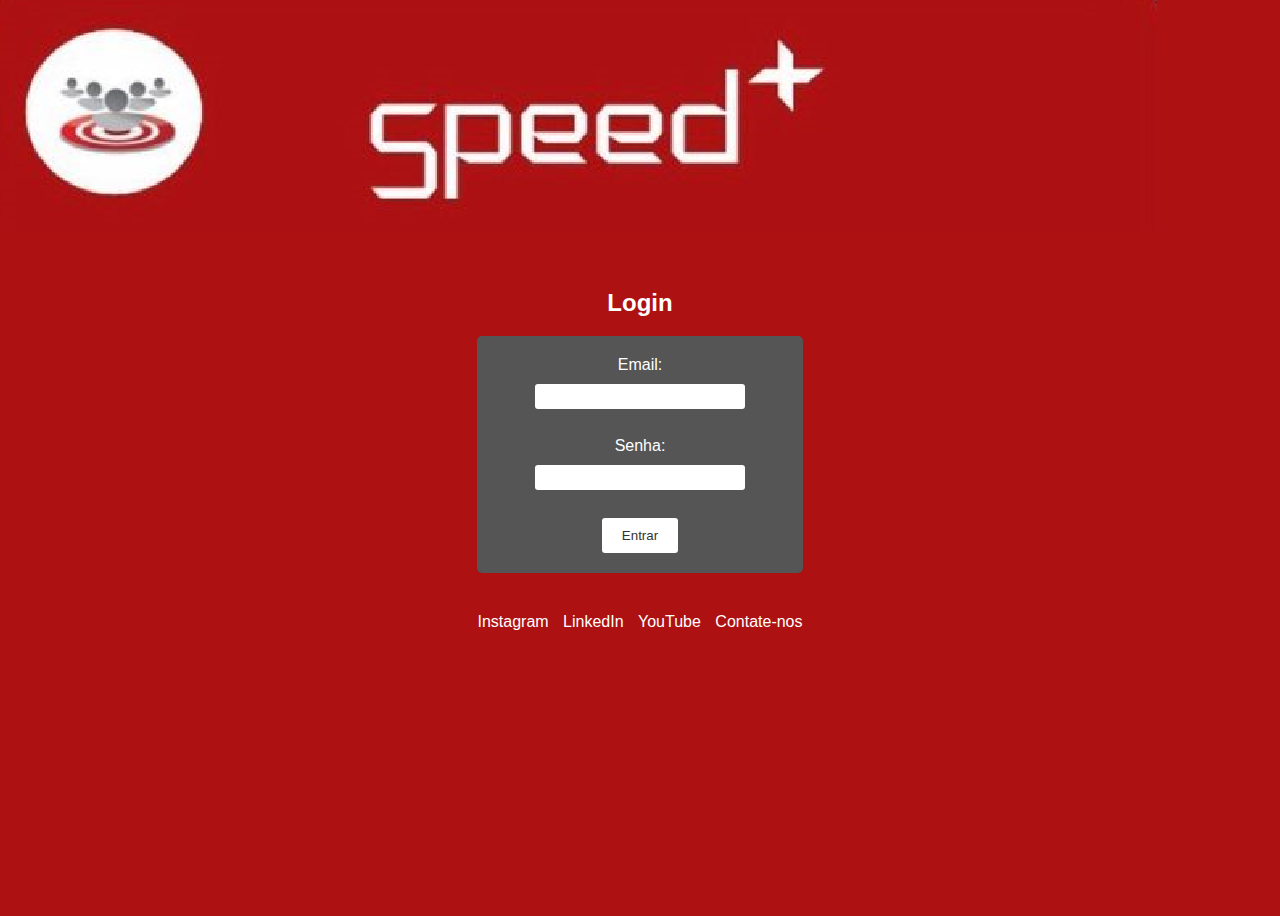
<file: index.html>
<!DOCTYPE html>
<html>
<head>
  <title>Login</title>
  <link rel="stylesheet" type="text/css" href="./CSS/lstilo.css">
  <link rel="icon" href="./img/speed.PNG" type="image/x-icon">
  <script src="./JS/main.js"> </script>
</head>

<body>
  <div class="container">
    <h2>Login</h2>
    <form>
      <label for="email">Email:</label>
      <input type="email" id="email" required><br><br>

      <label for="senha">Senha:</label>
      <input type="password" id="senha" required><br><br>

      <button type="button" onclick="login()">Entrar</button>
    </form>

    <footer>
      <ul class="footer-links">
        <li><a href="https://www.instagram.com/speedmais/">Instagram</a></li>
        <li><a href="https://www.linkedin.com/company/speedmais-solu%C3%A7%C3%B5es-ltda/mycompany/">LinkedIn</a></li>
        <li><a href="https://www.youtube.com">YouTube</a></li>
        <li><a href="https://www.speedmais.com.br/">Contate-nos</a></li>
      </ul>
    </footer>
  </div>

  <!-- Balão de mensagem de erro -->
  <div id="balao-erro" class="balao balao-erro"></div>

  <!-- Balão de mensagem de sucesso -->
  <div id="balao-sucesso" class="balao balao-sucesso"></div>

</body>
</html>
</file>
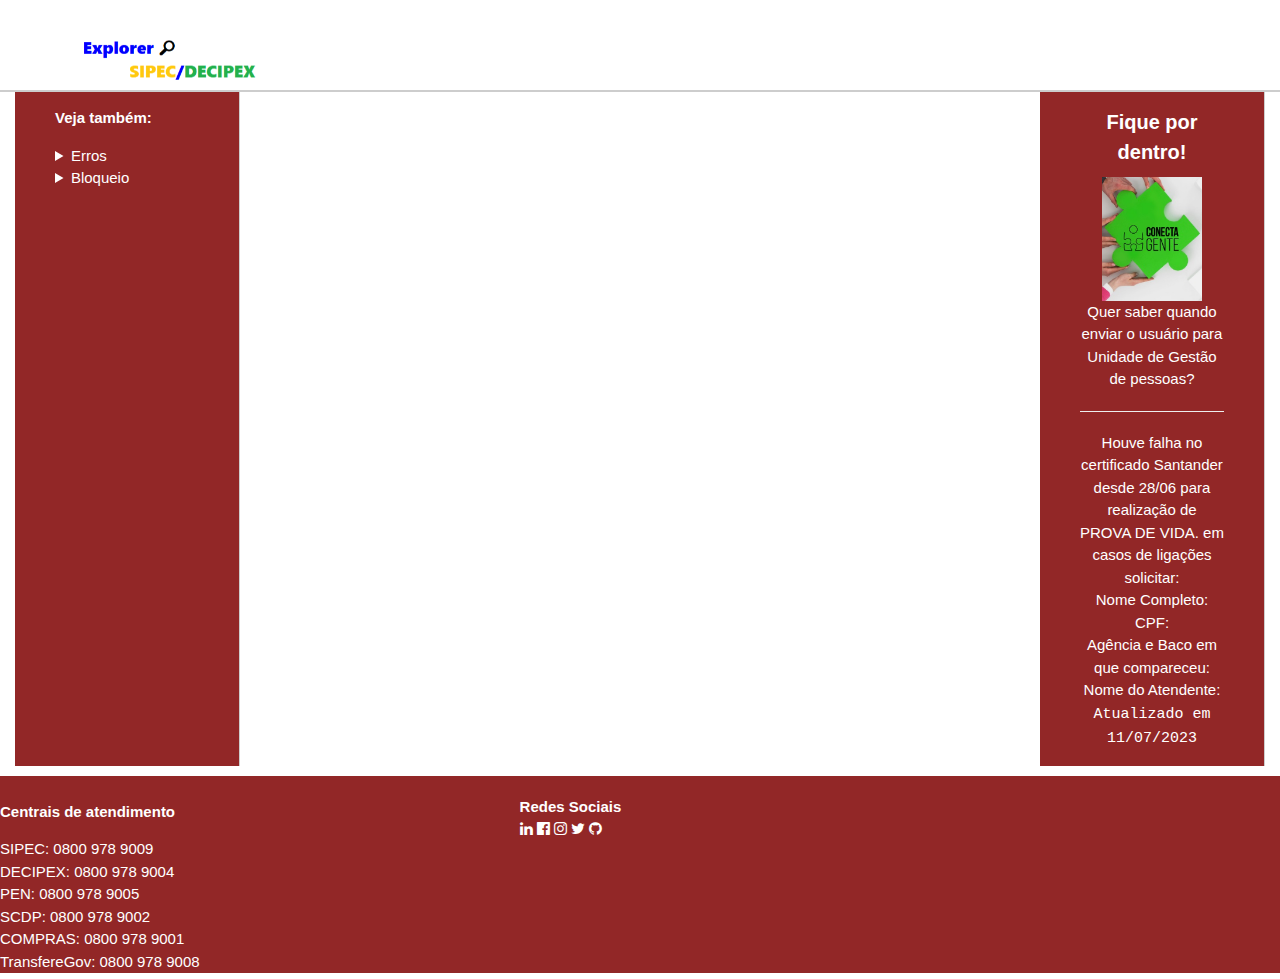
<file: erro.html>
<!DOCTYPE html>
<html lang="pt-br">
<head>
    <meta charset="UTF-8">
    <meta name="viewport" content="width=device-width, initial-scale=1.0">
    <link rel="stylesheet" href="https://www.w3schools.com/w3css/4/w3.css">
    <link rel='stylesheet' href='https://fonts.googleapis.com/css?family=Roboto'>
    <link rel="stylesheet" href="https://cdnjs.cloudflare.com/ajax/libs/font-awesome/4.7.0/css/font-awesome.min.css">
    <link rel="icon" href="./img/speed.png" type="image/x-icon">
    <link rel="stylesheet" href="./CSS/main.css">
    <script src="./JS/select.js"></script>
    <title>Erros Explorer SIPEC/DECIPEX</title>

</head>
<body>
    <div class="logo">
        <figure>
            <a href="explorer.html">
              <img class="log" src="./img/logo.PNG" alt="Exprorer sipec/decipex">
            </a>
    </figure>
    </div>

    <div class="bar"></div>

<div class="content">
    <div class="sidebar">
        <menu>
          <p><strong>Veja também:</strong></p>
          <details>
            <summary>Erros</summary>
            <ol id="errosList">
              <li><a href="#" onclick="showErrorText('erroValidacao')">Erro na Validação cadastral</a></li>
              <li><a href="#" onclick="showErrorText('erroCertificado')">Erro no Certificado digital</a></li>
              <li><a href="#" onclick="showErrorText('erroCentral')">Erro ao acessar a Central Sipec</a></li>
              <li><a href="#" onclick="showErrorText('erroface')">Reconhecimento facial inválido</a></li>
              <li><a href="#" onclick="showErrorText('corraca')">validação cadastral não aparece cor e raça</a></li>
              <li><a href="#" onclick="showErrorText('Oportunidades')">Sougov - Oportunidades erro não consegue se cadastrar a vaga</a></li>
              <li><a href="#" onclick="showErrorText('cod')">Não recebeu o Código de Verificação de Duas Etapas</a></li>
            </ol>
          </details>
          <details>
            <summary>Bloqueio</summary>
            <ol id="errosList">
              <li><a href="#" onclick="showErrorText('acessonegado')">Acesso Negado SIGEPE</a></li>
              <li><a href="#" onclick="showErrorText('bloqueiosougov')">Bloqueio de senha Sougov</a></li>
              <li><a href="#" onclick="showErrorText('credencial')">Recuperar credenciais de Certificado digital</a></li>
            </ol>
          </details>
        </menu>
      </div>
      
    <!-- campo textos scripts que os colaboradores devem usar atrelado ao menu-->

      <main class="main">
        <!--erro-->
        <div id="erroValidacao" style="display: none;">
          <h2>Erro na Validação cadastral</h2>
          <p>Prezado(a), Usuário(a)</p>

          <p>sua solicitação foi analisada. Siga os seguintes passos:</p>
            
          <p>Erro na validação cadastral: usuário deverá deslogar e logar novamente do SOUGOV.BR</p>
            
            Estamos cientes de que há uma grande demanda de log e isso tem impactado o desempenho do sistema. Queremos assegurar a todos que estamos trabalhando diligentemente para resolver essa questão e melhorar a velocidade de resposta. Agradecemos sua compreensão e paciência enquanto trabalhamos para otimizar o SOUGOV e oferecer a melhor experiência possível.<br>
            
             <p>Atenciosamente,
            Equipe suporte técnico.</p>
        </div>
      
        <div id="erroCertificado" style="display: none;">
          <h2>Erro no Certificado digital</h2>
          <img src="./img/errodig1.png">
          <img src="./img/errodig2.png">
        <p>Antes de seguir com script orientar usuário:</p>

        <p> I.Realizar limpeza de cache, <br>
            II. Desinstalar o app <br>
            III. Reiniciar o celular  <br>
            IV. Instalar novamente.</p>
            
        <h4>Prezado(a), Usuário(a)</h4>
            
            Sua Solicitação foi analisada.<br>
            
            O erro no certificado  digital  foi resolvido.<br>
            
            Em caso de erro orientar cadastrar  outra demanda no Atendimento Órgão.<br>
        <p>
            Atenciosamente,<br>
            Equipe de suporte tecnico.</p>
        </div>
      
        <div id="erroCentral" style="display: none;">
          <h2>Erro ao acessar a Central Sipec</h2>
        <p>Prezado(a), Usuário(a)</p><br>

        <p>sua solicitação foi analisada. Siga os seguintes passos:<br></p>

            Seus dados (Nome Completo, Cpf, E-mail informados em ligação) foram encaminhados ao setor de TI responsável pela Central Sipec. Pedimos que aguarde 24H para que o setor possa entrar em contato como proceder à sua solicitação.
        <p>
            Atenciosamente,<br>
            Equipe suporte técnico.</p>
        </div>

        <div id="erroface" style="display: none;">
            <h2>Reconhecimento facial inválido</h2>
            <p>Prezado(a), Usuário(a)</p>

            <p> sua solicitação foi analisada. Siga os seguintes passos:</p>
            
            <p>Seu reconhecimento facial pode ser inválido por diferentes razões. O aplicativo gov.br faz a leitura da sua foto e sua biometria facial e encaminha esses dados biométricos para as bases da Justiça Eleitoral ou do Denatran para comparação.</p>
            
            <p>Se a foto e biometria facial enviadas não baterem com os seus dados que constam nessas bases, dentro dos parâmetros mínimos de “acurácia” (semelhança entre os dados comparados), seu reconhecimento facial é considerado inválido. Nesse caso, você não pode utilizar a opção de reconhecimento facial para criação da conta gov.br.</p>
            
            <p> O reconhecimento facial também pode ser inválido por motivos relacionados à qualidade da sua foto, quando você está em um ambiente escuro ou com objetos cobrindo seu rosto, ou aspectos da sua biometria facial que diferem da base de dados.</p>
            
            <p>Mas não se preocupe, se o seu reconhecimento facial for inválido, você pode criar sua conta gov.br de outras formas, ao clicar em “Tentar de outra forma”.</p>  </p>
            
            Atenciosamente,<br>
            Equipe suporte técnico.
          </div>

          <div id="corraca" style="display: none;">
            <h2>Validação cadastral não aparece cor e raça</h2>
            <p></p> Prezado(a), Usuário(a)</p>

            <p>Sua Solicitação foi analisada.</p>

            <p>As opções de raça-cor foram determinadas com base nas 05 opções de características da população brasileira elencadas pelo IBGE.</p>

            <p>Atenciosamente,<br>
            Equipe de suporte tecnico.</p>
          </div>
          <div id="Oportunidades" style="display: none;">
            <h2>Bloqueio de senha Sougov</h2>
            <p>Prezado usuário (a):</p>

            <p>Segue o link com mais informações sobre currículo e oportunidades.</p>
            
            <p>https://www.gov.br/servidor/pt-br/sipec/conectagente/sougov-br-modulo-curriculo-e-oportunidades </p>
            
            <p>É necessário que faça a abertura de chamado, direcionando ao nível 3, para solicitar regularização da inconsistência informada pela abertura do chamado.</p> 
            
            <p>Segue o link referente o manual central SIPEC e envio do tutorial.<br>
                https://www.gov.br/servidor/pt-br/canais_atendimento/central-sipec/manual_central-sipec-1.pdf/view</p>
            
            0800 978 9009 ou acesse a página do SIPEC – www.gov.br/servidor/pt-br/canais_atendimento/central-sipec
            <p>Atenciosamente,<br>
            Equipe de suporte tecnico.</p>
          </div>
          <div id="cod" style="display: none;">
            <h2>Não recebeu o Código de Verificação de Duas Etapas</h2>
            
            <p>Prezado usuário (a):</p> 

            <p>sua solicitação foi analisada. Siga os seguintes passos:</p>
            
            <p>No momento da assinatura eletrônica de um documento no gov.br, o código de acesso será gerado de uma das seguintes formas:</p>
            
            <p>- Caso já tenha feito login no aplicativo gov.br, o código será gerado dentro do próprio aplicativo como uma notificação push em seu celular (não se trata de SMS). Se não tiver identificado o código, confira se todas as notificações estão liberadas em seu dispositivo.</p>
            
            <p> - Caso ainda não tenha feito login no aplicativo gov.br, o código será enviado por SMS. Se não tiver identificado o código, confira se o número de telefone cadastrado em sua conta gov.br está correto, se o sinal da operadora telefônica está adequado, se possui o serviço de envio de mensagens ativo em seu plano de telefonia e se existem créditos, quando aplicável.</p>
            
            <p> Você pode acessar o aplicativo gov.br em seu dispositivo móvel a qualquer momento para que o código de acesso seja gerado como uma notificação push. Da mesma forma, você pode sair da sessão logada do aplicativo em Menu > Sair, para que o código seja enviado por SMS</p>
            

            <p>Atenciosamente,<br>
            Equipe de suporte tecnico.</p>
          </div>


            <!--erro-->
            <!--Bloqueio-->

          <div id="acessonegado" style="display: none;">
            <h2>Acesso Negado SIGEPE</h2>
            <p>Prezado(a), Usuário(a)</p>

            <p>sua solicitação foi analisada.</p>

            <p>Para esclarecimento sobre o assunto entre em contato com a Unidade de Gestão de Pessoas do seu órgão de vinculação. Caso não saiba a sua, segue o link:<br>

                https://www.gov.br/servidor/pt-br/acesso-a-informacao/faq/sou-gov.br/7-localizar-unidade-de-gestao-de-pessoas/2022-localizar-unidade-de-gestao-de-pessoas</p> 

            <p>Atenciosamente,<br>
                Equipe suporte técnico.</p>
          </div>
          <div id="bloqueiosougov" style="display: none;">
            <h2>Bloqueio de senha Sougov</h2>
            <p>Prezado(a), Usuário(a)</p>

            <p>sua solicitação foi analisada.</p>

            <p>Para prosseguir com sua solicitação de Bloqueio de Senha click no link abaixo e siga as instruções:<br>

                https://www.gov.br/governodigital/pt-br/atendimento-gov.br/duvidas-nos-dados-cadastrais/nao-alterei-meus-dados-cadastrais/solicitar-o-bloqueio-da-minha-conta-gov.br</p> 

            <p>Atenciosamente,<br>
                Equipe suporte técnico.</p>
          </div>
          <div id="credencial" style="display: none;">
            <img src="./img/credencial.png">
            <h2>Recuperar credenciais de Certificado digital</h2>
            <p>Prezado(a), Usuário(a)</p>

            <p>Sua Solicitação foi analisada.</p>
            
            
            <p>Para prosseguir com sua solicitação de Recuperação de Credenciais do Certificado digital  click no link abaixo e siga as instruções:</p>
            
            <p>https://www.gov.br/servidor/pt-br/acesso-a-informacao/faq/como-recuperar-as-credenciais-do-seu-certificado-digital</p>
            
            <p>Atenciosamente,<br>
                Equipe suporte técnico.</p>
          </div>
<!--Bloqueio-->

      </main>



<div class="anchors">
  <figure>
    <h4><strong>Fique por dentro!</strong></h4>
    <a href="gestao.html">
    <img class="gestao" src="./img/gestao.PNG"></a>
    <figcaption>Quer saber quando enviar o usuário para Unidade de Gestão de pessoas?</figcaption>
    <a href="https://www.gov.br/servidor/pt-br/acesso-a-informacao/servidor/decipex/alerta-de-seguranca-a-aposentados-e-pensionistas"></a>
    <hr>
    Houve falha no certificado Santander desde 28/06 para realização de PROVA DE VIDA. em casos de ligações solicitar:<br>
    Nome Completo:<br>
    CPF:<br>
    Agência e Baco em que compareceu:<br>
    Nome do Atendente: <br>
    <kbd>Atualizado em 11/07/2023</kbd>
</figure>

</div>
</div>
</div>

<footer>
    <div class="fot">
      <p><strong> Centrais de atendimento</strong></p>
        <li>SIPEC: 0800 978 9009</li>
        <li>DECIPEX: 0800 978 9004</li>
        <li>PEN: 0800 978 9005</li>
        <li>SCDP: 0800 978 9002</li>
        <li>COMPRAS: 0800 978 9001</li>
        <li>TransfereGov: 0800 978 9008</li>
    </div>

    <div class="rede">
        <strong>Redes Sociais</strong><br>
        <a href="https://www.linkedin.com/company/speedmais-solu%C3%A7%C3%B5es-ltda/mycompany/" target="_blank"><i class="fa fa-linkedin w3-hover-opacity"></i></a>
        <a href="https://www.facebook.com/speedcallcenter/?locale=pt_BR" target="_blank"><i class="fa fa-facebook-official w3-hover-opacity"></i></a>
        <a href="https://www.instagram.com/speedmais/" target="_blank"><i class="fa fa-instagram w3-hover-opacity"></i></a>
        <a href="https://www.speedmais.com.br/" target="_blank"><i class="fa fa-twitter w3-hover-opacity"></i></a>
        <a href="https://github.com/danrleisnob" target="_blank"><i class="fa fa-github w3-hover-opacity"></i></a>
    </div>  
</footer>

</body>
</html>
</file>
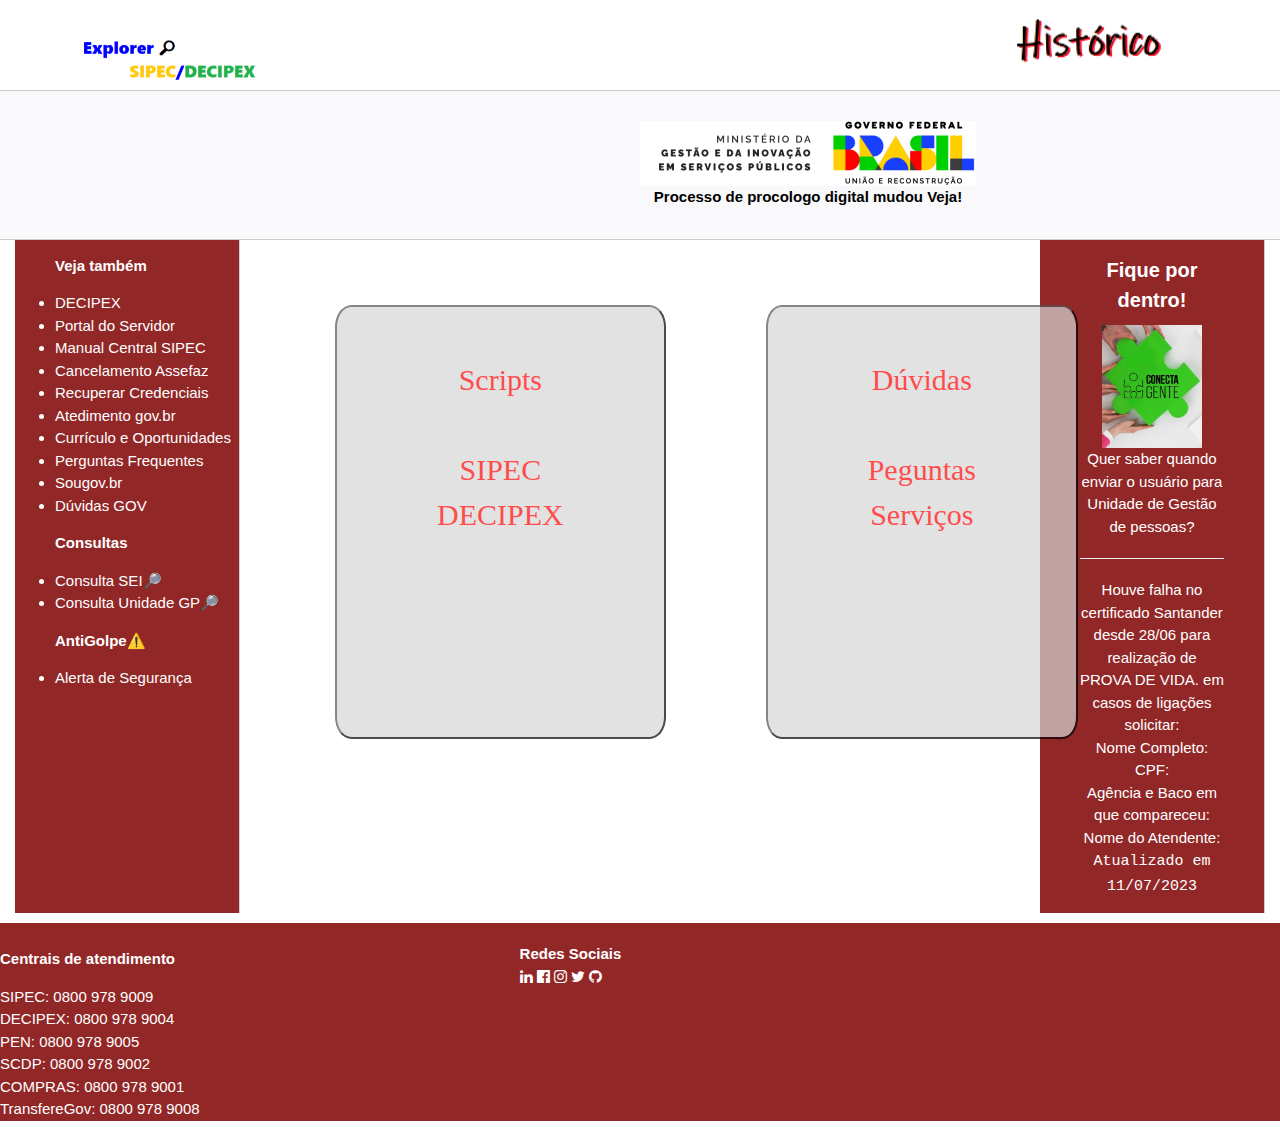
<file: explorer.html>
<!DOCTYPE html>
<html lang="pt-br">
<head>
    <meta charset="UTF-8">
    <meta name="viewport" content="width=device-width, initial-scale=1.0">
    <link rel="stylesheet" href="https://www.w3schools.com/w3css/4/w3.css">
    <link rel='stylesheet' href='https://fonts.googleapis.com/css?family=Roboto'>
    <link rel="stylesheet" href="https://cdnjs.cloudflare.com/ajax/libs/font-awesome/4.7.0/css/font-awesome.min.css">
    <link rel="icon" href="./img/speed.png" type="image/x-icon">
    <link rel="stylesheet" href="./CSS/main.css">
    <title>Explorer SIPEC/DECIPEX</title>

</head>
<body>
    <div class="logo">
        <figure>
            <a href="explorer.html">
        <img class="log" src="./img/logo.PNG" alt="Exprorer sipec/decipex">
    </a>
    </figure>
    <a href="historico.html">
    <img class="hist" src="./img/logoH.PNG" alt="Historico"></a>
    </div>


    <div class="bar">
        <figure>
        <div class="protocolo">
            <p class="protocolo"><a href="./PDF/Tutorial Protocolo Digital.pdf"><img src="./img/prot.PNG"><b class="prot">Processo de procologo digital mudou Veja!</b></a></p>
        </div>
    </figure>
    </div>

<div class="content">
    <div class="sidebar">
        <menu>
    <p><strong> Veja também</strong></p>
                     <li><a href="https://www.gov.br/servidor/pt-br/acesso-a-informacao/servidor/decipex">DECIPEX</a></li>
                     <li><a href="https://www.gov.br/servidor/pt-br">Portal do Servidor</li>
                    <li><a href="https://www.gov.br/servidor/pt-br/canais_atendimento/central-sipec/manual_central-sipec-1.pdf/view">Manual Central SIPEC</a></li>
                    <li><a href="https://catalogodeservicos.gestao.gov.br/servicos/solicitacao-de-cancelamento-da-plano-de-saude-da-assefaz/">Cancelamento Assefaz</a>
                    <li><a href="https://www.gov.br/servidor/pt-br/acesso-a-informacao/faq/como-recuperar-as-credenciais-do-seu-certificado-digital">Recuperar Credenciais</a></li>
                    <li><a href="https://www.gov.br/governodigital/pt-br/atendimento-gov.br">Atedimento gov.br</a></li>
                    <li><a href="https://www.gov.br/servidor/pt-br/acesso-a-informacao/faq/sou-gov.br/sougov-br-oportunidades/copy_of_sougov-br-oportunidades">Currículo e Oportunidades</a></li>
                    <li><a href="https://www.gov.br/servidor/pt-br/acesso-a-informacao/servidor/decipex/inicio/faq">Perguntas Frequentes</a></li>
                    <li><a href="https://sougov.economia.gov.br/sougov/">Sougov.br</a></li>
                    <li><a href="http://faq-login-unico.servicos.gov.br/en/latest/">Dúvidas GOV</a></li>
                    <p><strong> Consultas</strong></p>
                    <li><a href="https://sei.economia.gov.br/sei/modulos/pesquisa/md_pesq_processo_pesquisar.php?acao_externa=protocolo_pesquisar&acao_origem_externa=protocolo_pesquisar&id_orgao_acesso_externo=0">Consulta SEI🔎</a></li>
                    <li><a href="https://sougov.sigepe.gov.br/sougov/VinculosUnidadeGestoraConsulta">Consulta Unidade GP🔎</a></li>
                    <p><strong>AntiGolpe⚠️</strong></p>
                    <li><a href="https://www.gov.br/servidor/pt-br/acesso-a-informacao/servidor/decipex/alerta-de-seguranca-a-aposentados-e-pensionistas">Alerta de Segurança</a></li>



                    </menu>
    </div>

    <main class="main">

    <p class="erros"><a href="erro.html"><button class="boto">Scripts<br><br>SIPEC<br>DECIPEX</button> </a></p>
    <p class="duvidas"><a href="duvidas.html"><button class="boto">Dúvidas<br><br>Peguntas<br>Serviços</button> </a></p>

    </main>



<div class="anchors">
    <figure>
    <h4><strong>Fique por dentro!</strong></h4>
    <a href="gestao.html">
    <img class="gestao" src="./img/gestao.PNG"></a>
    <figcaption>Quer saber quando enviar o usuário para Unidade de Gestão de pessoas?</figcaption>
    <a href="https://www.gov.br/servidor/pt-br/acesso-a-informacao/servidor/decipex/alerta-de-seguranca-a-aposentados-e-pensionistas"></a>
    <hr>
    Houve falha no certificado Santander desde 28/06 para realização de PROVA DE VIDA. em casos de ligações solicitar:<br>
    Nome Completo:<br>
    CPF:<br>
    Agência e Baco em que compareceu:<br>
    Nome do Atendente: <br>
    <kbd>Atualizado em 11/07/2023</kbd>
</figure>

</div>
</div>
</div>

<footer>
        <div class="fot">
        <p><strong> Centrais de atendimento</strong></p>
            <li>SIPEC: 0800 978 9009</li>
            <li>DECIPEX: 0800 978 9004</li>
            <li>PEN: 0800 978 9005</li>
            <li>SCDP: 0800 978 9002</li>
            <li>COMPRAS: 0800 978 9001</li>
            <li>TransfereGov: 0800 978 9008</li>
        </div>
        <div class="rede">
            <strong>Redes Sociais</strong><br>
            <a href="https://www.linkedin.com/company/speedmais-solu%C3%A7%C3%B5es-ltda/mycompany/" target="_blank"><i class="fa fa-linkedin w3-hover-opacity"></i></a>
            <a href="https://www.facebook.com/speedcallcenter/?locale=pt_BR" target="_blank"><i class="fa fa-facebook-official w3-hover-opacity"></i></a>
            <a href="https://www.instagram.com/speedmais/" target="_blank"><i class="fa fa-instagram w3-hover-opacity"></i></a>
            <a href="https://www.speedmais.com.br/" target="_blank"><i class="fa fa-twitter w3-hover-opacity"></i></a>
            <a href="https://github.com/danrleisnob" target="_blank"><i class="fa fa-github w3-hover-opacity"></i></a>
        </div>  
    </footer>

</body>
</html>
</file>
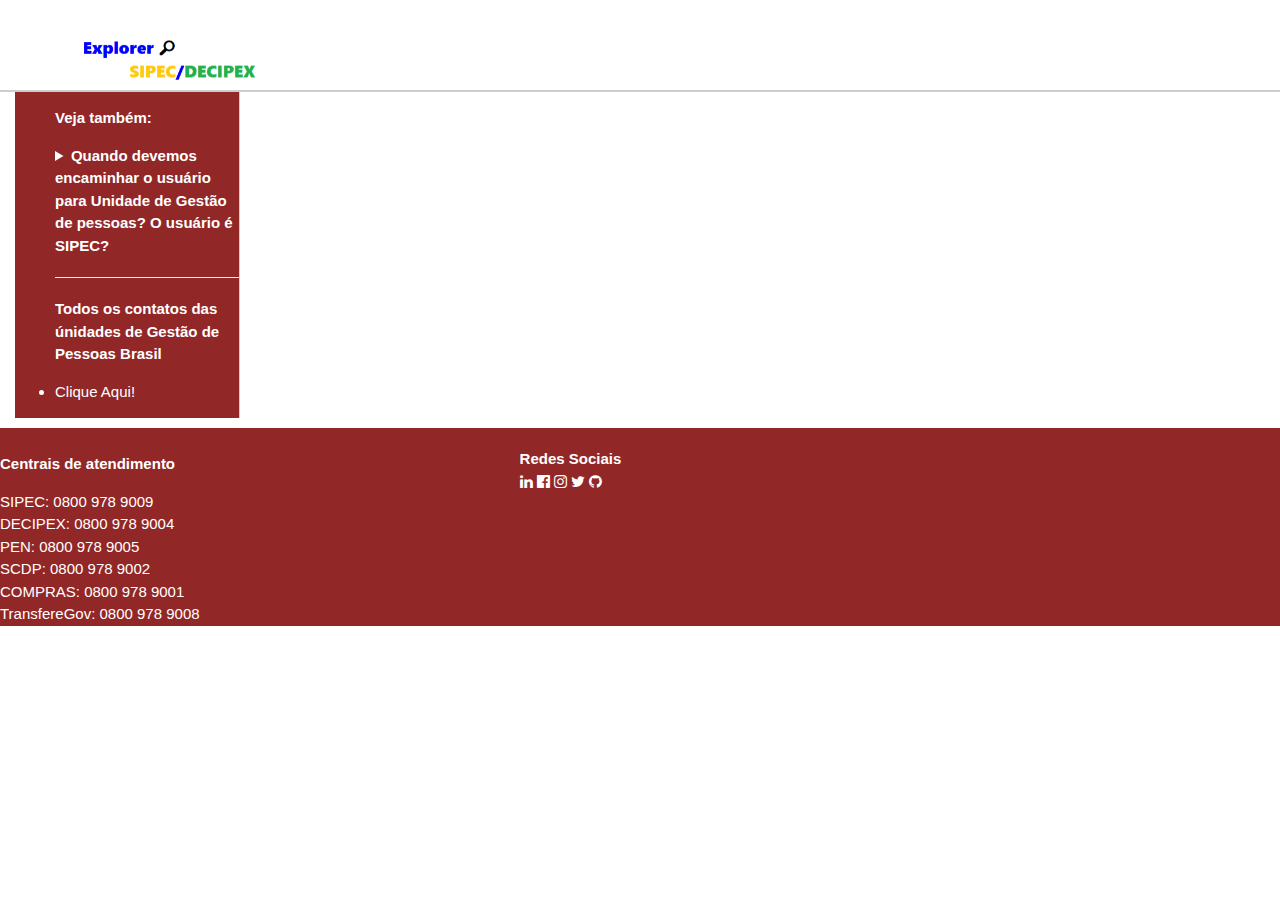
<file: gestao.html>
<!DOCTYPE html>
<html lang="pt-br">
<head>
    <meta charset="UTF-8">
    <meta name="viewport" content="width=device-width, initial-scale=1.0">
    <link rel="stylesheet" href="https://www.w3schools.com/w3css/4/w3.css">
    <link rel='stylesheet' href='https://fonts.googleapis.com/css?family=Roboto'>
    <link rel="stylesheet" href="https://cdnjs.cloudflare.com/ajax/libs/font-awesome/4.7.0/css/font-awesome.min.css">
      <link rel="icon" href="./img/speed.png" type="image/x-icon">
    <link rel="stylesheet" href="./CSS/main.css">
    <script src="./JS/select.js"></script>
    <title>Gestão de Pessoas</title>

</head>
<body>
    <div class="logo">
        <figure>
            <a href="explorer.html">
              <img class="log" src="./img/logo.PNG" alt="Exprorer sipec/decipex">
            </a>
    </figure>
    </div>

    <div class="bar"></div>

<div class="content">
    <div class="sidebar">
        <menu>
          <p><strong>Veja também:</strong></p>
          <details>
            <summary><strong>Quando devemos encaminhar o usuário para Unidade de Gestão de pessoas? O usuário é SIPEC?</strong></summary>
            <ol id="errosList">
              <li><a href="#" onclick="showErrorText('cadastro')">Divergências cadastrais</a></li>
              <li><a href="#" onclick="showErrorText('atualizacao')">Atualizações cadastrais</a></li>
              <li><a href="#" onclick="showErrorText('sisref')">Problemas no SISREF, SIAPE ou SIGEPE</a></li>
              <li><a href="#" onclick="showErrorText('beneficios')">Questionamentos de benefícios</a></li>
              <li><a href="#" onclick="showErrorText('valor')">Descontos ou valores diferentes no<br> contra-cheque ou salário</a></li>
            </ol>
          </details>
          <hr>
          <p><strong>Todos os contatos das únidades de Gestão de Pessoas Brasil</strong></p>
          <li><a href="https://www.gov.br/servidor/pt-br/sipec/catalogo-sipec/catalogo-sipec" onclick="showErrorText('UGP')">Clique Aqui!</a></li>
        </menu>
      </div>
      
    <!-- campo textos scripts que os colaboradores devem usar atrelado ao menu-->

      <main class="main">
           <!--Dúvidas-->
           <div id="cadastro" style="display: none;">
            <h2>Divergências cadastrais</h2>

            <p>Por gentileza, que sempre oriente o usuário a entrar em contato com a sua unidade de gestão de pessoas<br> 
                a quem compete orientar e realizar procedimentos. Caso ela não consiga ajudar, poderá abrir um chamado.</p> 


            </div>
            <div id="atualizacao" style="display: none;">
                <h2>Atualizações cadastrais</h2>
    
                <p>Por gentileza, que sempre oriente o usuário a entrar em contato com a sua unidade de gestão de pessoas<br>
                     a quem compete orientar e realizar procedimentos. Caso ela não consiga ajudar, poderá abrir um chamado.</p> 
                <p>Tem um script sobre erros do SouGov que traz essa orientação.</p>
    
                </div>

            <div id="sisref" style="display: none;">
                <h2>Problemas no SISREF, SIAPE ou SIGEPE</h2>
    
                <p>Por gentileza, que sempre oriente o usuário a entrar em contato com a sua unidade de gestão de pessoas<br>
                     a quem compete orientar e realizar procedimentos. 
                    Caso ela não consiga ajudar, poderá abrir um chamado.</p> 
    
                </div>

                <div id="beneficios" style="display: none;">
                    <h2>Questionamentos de benefícios</h2>
                    <p><strong>EX:</strong>Auxílio Saúde<br>
                        Transporte<br>
                        Alimentação<br>
                        Cartão Benefício<br>
                    </p>
                    <p>Por gentileza, que sempre oriente o usuário a entrar em contato com a sua unidade de gestão de pessoas<br>
                         a quem compete orientar e realizar procedimentos.</p> 
                    </div>

                    <div id="valor" style="display: none;">
                        <h2>Descontos ou valores diferentes no <br>
                            contra-cheque ou salário</h2>
            
                        <p>Por gentileza, que sempre oriente o usuário a entrar em contato com a sua unidade de gestão de pessoas<br>
                             a quem compete orientar e realizar procedimentos. </p> 
            
                        </div>
                    </div>
      </main>
<!--Dúvidas-->
</div>
</div>

<footer>
    <div class="fot">
      <p><strong> Centrais de atendimento</strong></p>
        <li>SIPEC: 0800 978 9009</li>
        <li>DECIPEX: 0800 978 9004</li>
        <li>PEN: 0800 978 9005</li>
        <li>SCDP: 0800 978 9002</li>
        <li>COMPRAS: 0800 978 9001</li>
        <li>TransfereGov: 0800 978 9008</li>
    </div>

    <div class="rede">
        <strong>Redes Sociais</strong><br>
        <a href="https://www.linkedin.com/company/speedmais-solu%C3%A7%C3%B5es-ltda/mycompany/" target="_blank"><i class="fa fa-linkedin w3-hover-opacity"></i></a>
        <a href="https://www.facebook.com/speedcallcenter/?locale=pt_BR" target="_blank"><i class="fa fa-facebook-official w3-hover-opacity"></i></a>
        <a href="https://www.instagram.com/speedmais/" target="_blank"><i class="fa fa-instagram w3-hover-opacity"></i></a>
        <a href="https://www.speedmais.com.br/" target="_blank"><i class="fa fa-twitter w3-hover-opacity"></i></a>
        <a href="https://github.com/danrleisnob" target="_blank"><i class="fa fa-github w3-hover-opacity"></i></a>
    </div>  
</footer>

</body>
</html>
</file>
<file: CSS/lstilo.css>
body {
      background-image: url("logo1.PNG");
      background-repeat: no-repeat;
      background-size: auto;
      color: #FFFFFF;
      font-family: Arial, sans-serif;
      display: flex;
      flex-direction: column;
      justify-content: center;
      align-items: center;
      height: 100vh;
      background-color: rgb(173, 17, 17);
    }
    .container {
      text-align: center;
    }

    h2 {
      color: #FFFFFF;
    }

    form {
      background-color: #555555;
      padding: 20px;
      border-radius: 5px;
    }

    label {
      display: block;
      margin-bottom: 10px;
      color: #FFFFFF;
    }

    input[type="text"],
    input[type="email"],
    input[type="password"] {
      width: 200px;
      padding: 5px;
      border: none;
      border-radius: 3px;
      margin-bottom: 10px;
    }

    button {
      padding: 10px 20px;
      background-color: #FFFFFF;
      color: #333333;
      border: none;
      border-radius: 3px;
      cursor: pointer;
    }

    footer {
      margin-top: 40px;
    }

    .footer-links {
      list-style-type: none;
      padding: 0;
    }

    .footer-links li {
      display: inline-block;
      margin-right: 10px;
    }

    .footer-links li:last-child {
      margin-right: 0;
    }

    .footer-links a {
      color: #FFFFFF;
      text-decoration: none;
    }

    .top-right {
      position: absolute;
      top: 10px;
      right: 10px;
    }

    /* Estilos do balão de mensagem */
    .balao {
      position: fixed;
      bottom: -100px;
      left: 50%;
      transform: translateX(-50%);
      color: white;
      padding: 10px 20px;
      border-radius: 5px;
      visibility: hidden;
      opacity: 0;
      transition: bottom 0.5s ease, visibility 0s 0.5s, opacity 0.5s linear;
    }

    .balao.show {
      bottom: 20px;
      visibility: visible;
      opacity: 1;
    }

    /* Estilos do balão de erro */
    .balao-erro {
      background-color: #f44336;
    }

    /* Estilos do balão de sucesso */
    .balao-sucesso {
      background-color: #4CAF50;
    }
</file>
<file: CSS/main.css>
body, html {
  margin: 0;
  padding: 0;
  font-family: 'Segoe UI', Tahoma, Geneva, Verdana, sans-serif;
}
li {
  color:rgb(255, 255, 255);   
}
ul { list-style: none; padding-left: 5px; }
a { color:rgb(255, 255, 255); text-decoration: none;}

.bar {
  background-color: #f9f9fb;
  padding:0px;
  border-top: solid 1px #cdcdcd;
  border-bottom: solid 1px #cdcdcd;
}

.protocolo {
  display: flex;
  padding: 0px 300px 0px;
  height: 0px 400px 0px;
}
.prot {
  color: black;
}

.content {
  background-color: #ffffff;
  max-width: 1440px;
  margin: auto;
  grid-gap: 3rem;
  display: grid;
  gap: 3rem;
  grid-template-areas: "sidebar main anchors";
  grid-template-columns: minmax(0,15rem) minmax(0,2.5fr) minmax(0,15rem);
  padding-left: 1rem;
  padding-right: 1rem;
}
.anchors {
  background: rgb(146, 39, 39);
  color: rgb(255, 255, 255);
  border-right: solid 1px #cdcdcd;
  text-decoration: none;
  align-items: center;

}

.gestao {
  align-items: start;
  width: 70%;
}

.sidebar {
  background: rgb(146, 39, 39);
  color: rgb(255, 255, 255);
  border-right: solid 1px #cdcdcd;
  text-decoration: none;
}
figure {
  align-items: center;
  text-align: center;
}


.botao {
  display: inline-flex;
  width: 50%;
  background: none;
}


.logo {
  height: 90PX;
  display: flex;
  align-items: center;
  justify-content: space-between;
}
.hist {
height: 70px;
align-items: center;
justify-content: space-between;

}
.logo img {
  width: 300px;
}

.text {
  width: 150px;
}

.cad {
  text-align: right;
}

main {
  font-weight: 100;
  font-family: Georgia, 'Times New Roman', Times, serif;
  display: flex;
}

.bot, .boto {
  cursor: pointer;
  display: block;
  font-weight: 100;
  font-family: Segoe UI Black;
  border-radius: 5%;
  margin: 50px 50px 10px;
  padding: 50px 100px 200px;
  box-sizing: border-box;
  color: rgb(255, 0, 0);
  background: rgb(214, 214, 214);
  font-size: 30px;
  opacity: 0.7;
  transition: opacity 1.0s, box-shadow 1.0s; /* Adiciona uma transição suave para ambas as propriedades */
  box-shadow: 0 0 30px rgba(202, 201, 250, 0); /* Define uma sombra inicial transparente */
  align-items: center; /* Centraliza verticalmente o conteúdo */
}

.bot:hover, .boto:hover {
  opacity: 3;
  box-shadow: 0 0 50px rgb(255, 0, 0); /* Define a sombra com efeito de iluminação ao passar o mouse */
}

footer {
  display: flex;
  position: flex;
  bottom: 0;
  margin: 10px auto;
  padding: 0%;
  border: 0;
  letter-spacing: normal;
  vertical-align: baseline;
  color: white;
  background: rgb(146, 39, 39);
  height: max-content;
  box-sizing: border-box;
}

.fot {
  vertical-align: top;
  margin: 10px 0px 0px;
  color: white;
  margin-right: 20px;
  vertical-align: top;
  margin-right: 20px;
  color: white;
  box-sizing: border-box;
}

.rede {
  margin: 20px 300px 0px;
  display: inline-block;
  vertical-align: top;
  box-sizing: border-box;
}

.error-text {
  display: none;
}
</file>
